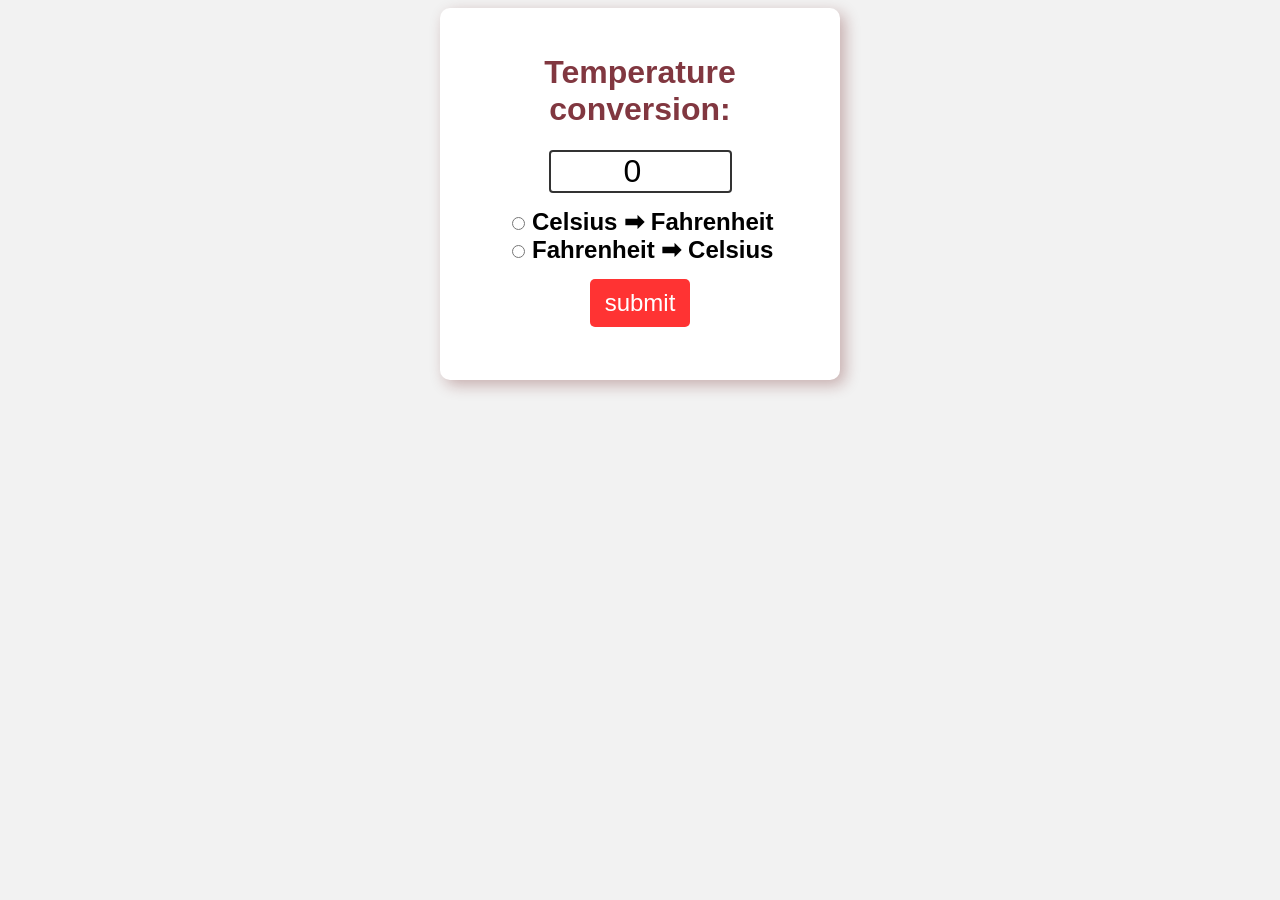
<file: ders16/index.html>
<!DOCTYPE html>
<html lang="en">
<head>
    <meta charset="UTF-8">
    <meta name="viewport" content="width=device-width, initial-scale=1.0">
    <title>Document</title>
    <link rel="stylesheet" href="style.css">
</head>
<body>
      <form>
        <h1>Temperature conversion:</h1>
        <input type="number" id="textBox" value="0"><br>

        <input type="radio" id="toFahrenheit" name="unit">
        <label for="toFahrenheit">Celsius ➡ Fahrenheit</label><br>

        <input type="radio" id="toCelsius" name="unit">
        <label for="toCelsius">Fahrenheit ➡ Celsius</label><br>

        <button type="button" onclick="convert()">submit</button>
        <p id="result"></p>
    </form>
    <script src="index.js"></script>
</body>
</html>
</file>
<file: ders16/style.css>
body{
    font-family: Arial, sans-serif;
    background-color: hsl(0, 0%, 95%);
}

h1{
    color: hsl(353, 40%, 36%);
}

form{
    background-color: hsl(0, 0%, 100%);
    text-align: center;
    max-width: 350px;
    margin: auto;
    padding: 25px;
    border-radius: 10px;
    box-shadow: 5px 5px 15px hsla(0, 74%, 22%, 0.3);
}

#textBox{
    width: 50%;
    text-align: center;
    font-size: 2em;
    border: 2px solid hsla(0, 0%, 0%, 0.8);
    border-radius: 4px;
    margin-bottom: 15px;
}

label{
    font-size: 1.5em;
    font-weight: bold;
}

button{
    margin-top: 15px;
    background-color: hsl(0, 100%, 60%);
    color: white;
    font-size: 1.5em;
    border: none;
    padding: 10px 15px;
    border-radius: 5px;
    cursor: pointer;
}

button:hover{
    background-color: hsl(0, 100%, 50%);
}

#result{
    font-size: 1.75em;
    font-weight: bold;
}
</file>
